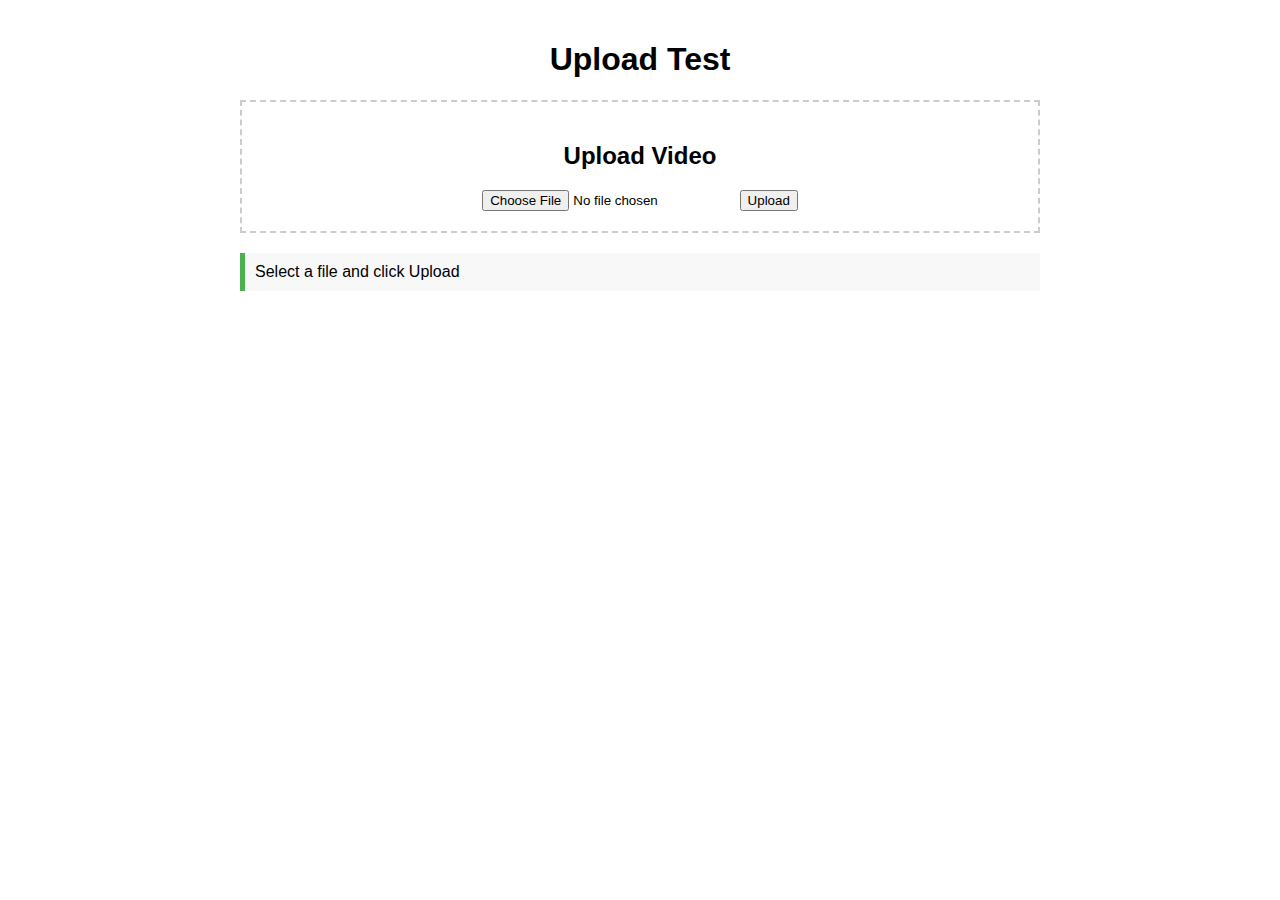
<file: upload-test.html>
<!DOCTYPE html>
<html lang="en">
<head>
    <meta charset="UTF-8">
    <meta name="viewport" content="width=device-width, initial-scale=1.0">
    <title>Upload Test</title>
    <style>
        body {
            font-family: Arial, sans-serif;
            max-width: 800px;
            margin: 0 auto;
            padding: 20px;
        }
        h1 {
            text-align: center;
        }
        .upload-form {
            border: 2px dashed #ccc;
            padding: 20px;
            text-align: center;
            margin: 20px 0;
        }
        .progress {
            height: 20px;
            background-color: #f0f0f0;
            margin: 20px 0;
            display: none;
        }
        .progress-bar {
            height: 100%;
            background-color: #4CAF50;
            width: 0%;
            text-align: center;
            line-height: 20px;
            color: white;
        }
        .result {
            margin: 20px 0;
            padding: 10px;
            background-color: #f8f8f8;
            border-left: 5px solid #4CAF50;
            white-space: pre-wrap;
            word-break: break-all;
        }
        .error {
            border-left-color: #f44336;
        }
    </style>
</head>
<body>
    <h1>Upload Test</h1>
    
    <div class="upload-form">
        <h2>Upload Video</h2>
        <input type="file" id="fileInput" accept="video/*">
        <button id="uploadBtn">Upload</button>
    </div>
    
    <div class="progress" id="progress">
        <div class="progress-bar" id="progressBar">0%</div>
    </div>
    
    <div class="result" id="result">Select a file and click Upload</div>
    
    <script>
        const fileInput = document.getElementById('fileInput');
        const uploadBtn = document.getElementById('uploadBtn');
        const progress = document.getElementById('progress');
        const progressBar = document.getElementById('progressBar');
        const result = document.getElementById('result');
        
        uploadBtn.addEventListener('click', async () => {
            const file = fileInput.files[0];
            if (!file) {
                result.textContent = 'Please select a file first';
                result.className = 'result error';
                return;
            }
            
            // Show progress
            progress.style.display = 'block';
            progressBar.style.width = '0%';
            progressBar.textContent = '0%';
            result.textContent = 'Uploading...';
            result.className = 'result';
            
            // Create FormData
            const formData = new FormData();
            formData.append('video', file);
            
            try {
                // Use XMLHttpRequest for progress tracking
                const xhr = new XMLHttpRequest();
                
                // Setup progress tracking
                xhr.upload.addEventListener('progress', (event) => {
                    if (event.lengthComputable) {
                        const percentComplete = Math.round((event.loaded / event.total) * 100);
                        progressBar.style.width = percentComplete + '%';
                        progressBar.textContent = percentComplete + '%';
                    }
                });
                
                // Setup completion handler
                xhr.addEventListener('load', () => {
                    if (xhr.status >= 200 && xhr.status < 300) {
                        try {
                            const response = JSON.parse(xhr.responseText);
                            result.textContent = 'Upload successful!\n\nResponse:\n' + JSON.stringify(response, null, 2);
                            result.className = 'result';
                        } catch (e) {
                            result.textContent = 'Upload successful but received invalid JSON response:\n' + xhr.responseText;
                            result.className = 'result';
                        }
                    } else {
                        try {
                            const response = JSON.parse(xhr.responseText);
                            result.textContent = 'Upload failed!\n\nError:\n' + JSON.stringify(response, null, 2);
                        } catch (e) {
                            result.textContent = 'Upload failed with status ' + xhr.status + ':\n' + xhr.responseText;
                        }
                        result.className = 'result error';
                    }
                });
                
                // Setup error handler
                xhr.addEventListener('error', () => {
                    result.textContent = 'Network error occurred during upload';
                    result.className = 'result error';
                });
                
                // Setup timeout handler
                xhr.addEventListener('timeout', () => {
                    result.textContent = 'Upload timed out';
                    result.className = 'result error';
                });
                
                // Open and send the request
                xhr.open('POST', 'http://localhost:5001/upload', true);
                xhr.timeout = 300000; // 5 minutes
                xhr.send(formData);
                
            } catch (error) {
                result.textContent = 'Error: ' + error.message;
                result.className = 'result error';
            }
        });
    </script>
</body>
</html>
</file>
